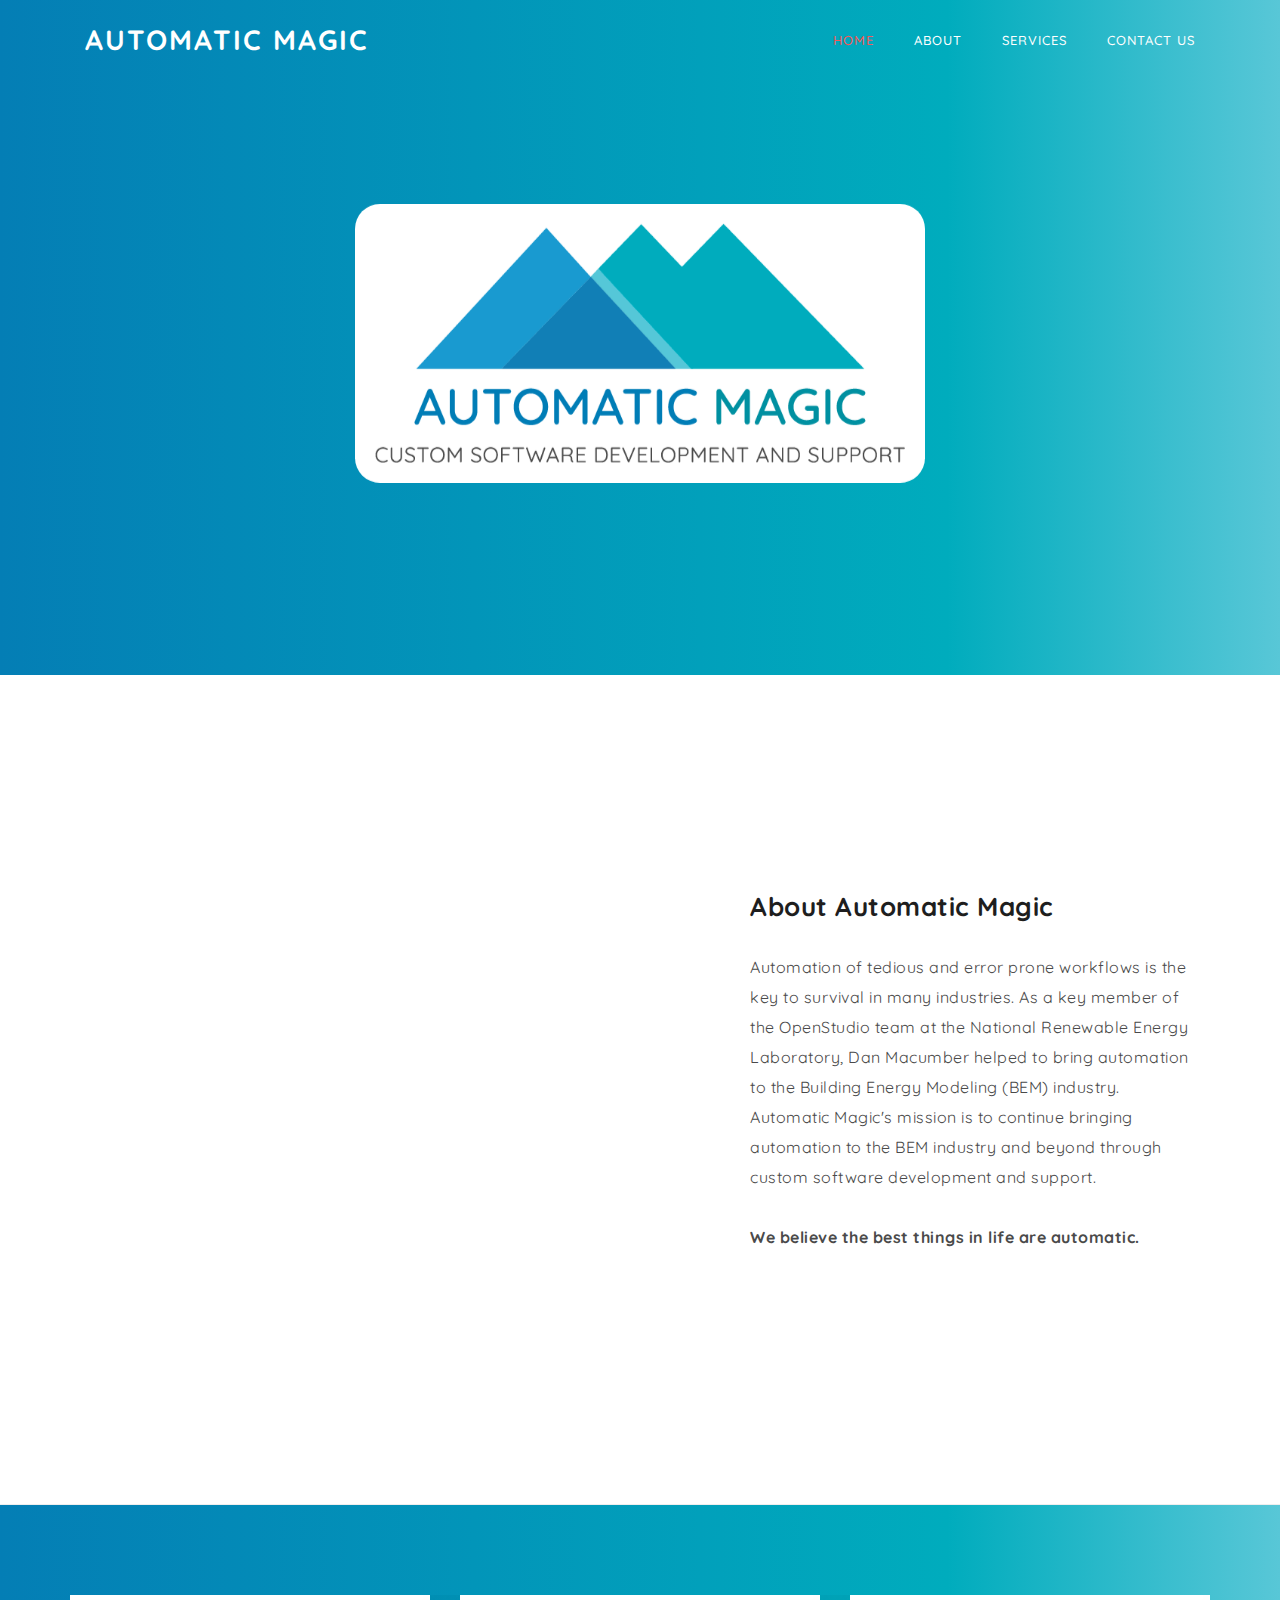
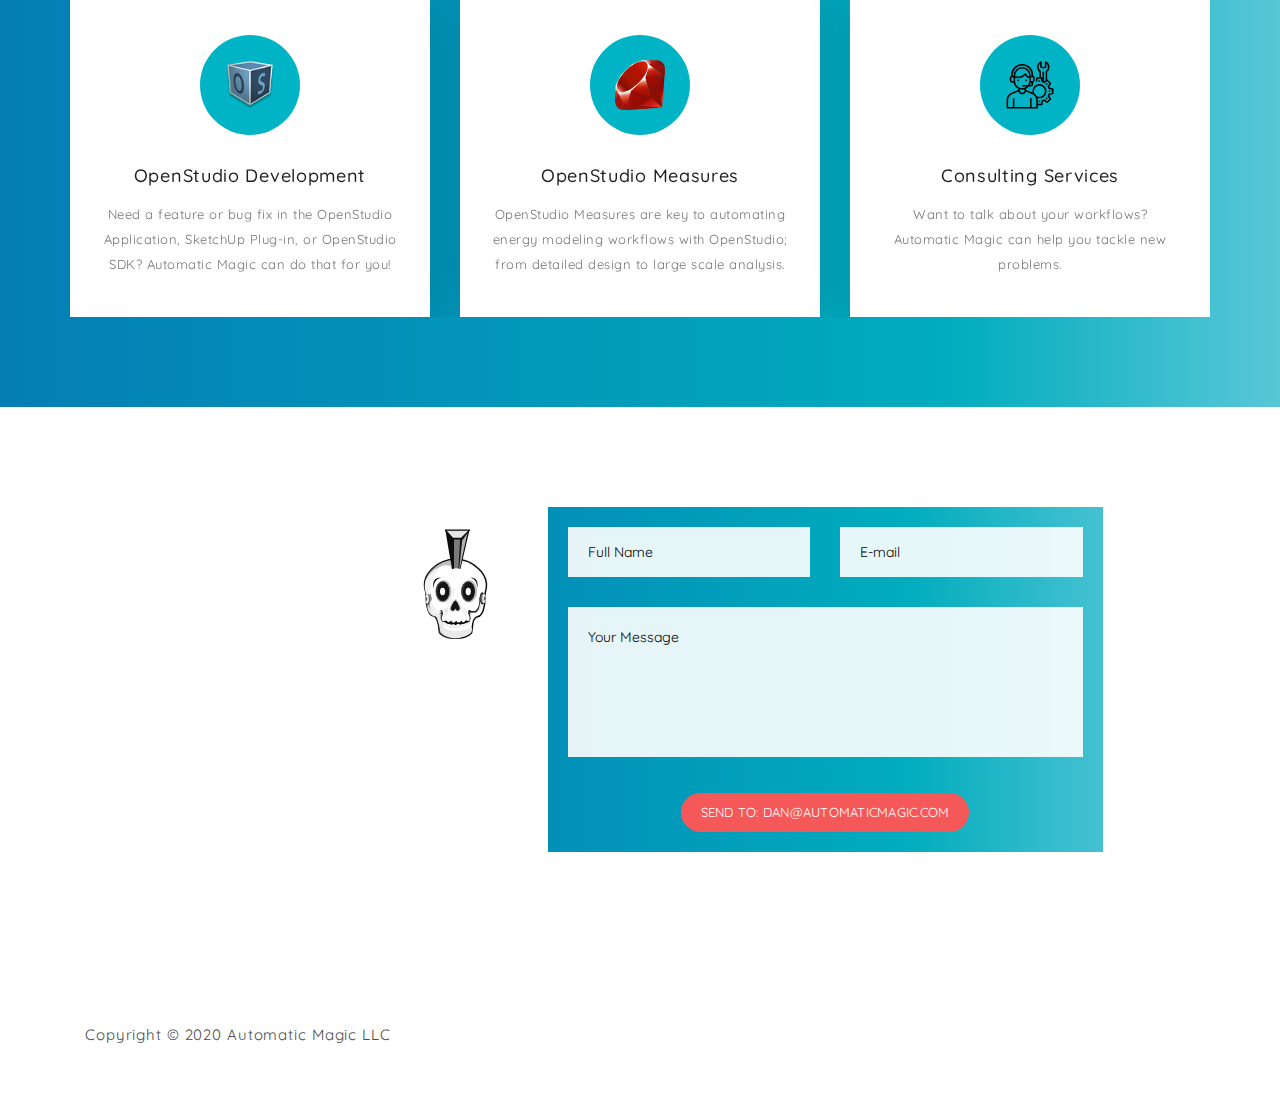
<file: index.html>
<!DOCTYPE html>
<html lang="en">

  <head>
      
    <!-- Global site tag (gtag.js) - Google Analytics -->
    <script async src="https://www.googletagmanager.com/gtag/js?id=UA-146918630-1"></script>
    <script>
      window.dataLayer = window.dataLayer || [];
      function gtag(){dataLayer.push(arguments);}
      gtag('js', new Date());

      gtag('config', 'UA-146918630-1');
    </script>

    <meta charset="utf-8">
    <meta name="viewport" content="width=device-width, initial-scale=1, shrink-to-fit=no">
    <meta name="description" content="">
    <meta name="author" content="Template Mo">
    <meta http-equiv="Content-Security-Policy" content="upgrade-insecure-requests">
    <link href="https://fonts.googleapis.com/css?family=Quicksand:100,300,400,500,700,900" rel="stylesheet">
    <link rel="icon" href="favicon.ico">

    <title>Automatic Magic</title>
<!--

ART FACTORY

https://templatemo.com/tm-537-art-factory

-->
    <!-- Additional CSS Files -->
    <link rel="stylesheet" type="text/css" href="assets/css/bootstrap.min.css">
    <link rel="stylesheet" type="text/css" href="assets/css/font-awesome.css">
    <link rel="stylesheet" type="text/css" href="assets/css/templatemo-art-factory.css">
    <link rel="stylesheet" type="text/css" href="assets/css/owl-carousel.css">

    </head>
    
    <body>
    
    <!-- ***** Preloader Start ***** -->
    <div id="preloader">
        <div class="jumper">
            <div></div>
            <div></div>
            <div></div>
        </div>
    </div>  
    <!-- ***** Preloader End ***** -->
    
    
    <!-- ***** Header Area Start ***** -->
    <header class="header-area header-sticky">
        <div class="container">
            <div class="row">
                <div class="col-12">
                    <nav class="main-nav">
                        <!-- ***** Logo Start ***** -->
                        <a href="#" class="logo">Automatic Magic</a>
                        <!-- ***** Logo End ***** -->
                        <!-- ***** Menu Start ***** -->
                        <ul class="nav">
                            <li class="scroll-to-section"><a href="#welcome" class="active">Home</a></li>
                            <li class="scroll-to-section"><a href="#about">About</a></li>
                            <li class="scroll-to-section"><a href="#services">Services</a></li>
                            <li class="scroll-to-section"><a href="#contact-us">Contact Us</a></li>
                        </ul>
                        <!-- ***** Menu End ***** -->
                    </nav>
                </div>
            </div>
        </div>
    </header>
    <!-- ***** Header Area End ***** -->


    <!-- ***** Welcome Area Start ***** -->
    <div class="welcome-area" id="welcome">
        <!-- ***** Header Text Start ***** -->
        <div class="header-text">
            <div class="container">
                <div class="row justify-content-center">
                    <div class="col-lg-6 col-md-6 col-10" data-scroll-reveal="enter right move 200px over 0.6s after 0.4s" style="background-color:#fff;padding:20px;border-radius:25px;display:flex;justify-content:center">
                        <img src="assets/images/AM-teal.png" class="rounded img-fluid d-block mx-auto" alt="Automatic Magic Logo" >
                    </div>
                </div>
            </div>
        </div>
        <!-- ***** Header Text End ***** -->
    </div>
    <!-- ***** Welcome Area End ***** -->


    <!-- ***** Features Big Item Start ***** -->
    <section class="section" id="about">
        <div class="container">
            <div class="row">
                <div class="col-lg-7 col-md-12 col-sm-12" data-scroll-reveal="enter left move 30px over 0.6s after 0.4s">
                    <img src="assets/images/tealArtboard 1.png" class="rounded img-fluid d-block mx-auto" alt="App" style="width:80%">
                </div>
                <div class="right-text col-lg-5 col-md-12 col-sm-12 mobile-top-fix">
                    <div class="left-heading">
                        <h5>About Automatic Magic</h5>
                    </div>
                    <div class="left-text">
                        <p>Automation of tedious and error prone workflows is the key to survival in many industries.  As a key member of the OpenStudio team at the National Renewable Energy Laboratory, Dan Macumber helped to bring automation to the Building Energy Modeling (BEM) industry.  Automatic Magic's mission is to continue bringing automation to the BEM industry and beyond through custom software development and support.<br><br>
                        <strong>We believe the best things in life are automatic.</strong></p>
                    </div>
                </div>
            </div>
        </div>
    </section>
    <!-- ***** Features Big Item End ***** -->

    <!-- ***** Features Small Start ***** -->
    <section class="section" id="services">
        <div class="container">
            <div class="row">
                <div class="owl-carousel owl-theme">
                    <div class="item service-item">
                        <div class="icon">
                            <i><img src="assets/images/os_64.png" style="filter: grayscale(0%)" alt=""></i>
                        </div>
                        <h5 class="service-title">OpenStudio Development</h5>
                        <p>Need a feature or bug fix in the OpenStudio Application, SketchUp Plug-in, or OpenStudio SDK? Automatic Magic can do that for you! </p>
                    </div>
                    <div class="item service-item">
                        <div class="icon">
                            <i><img src="assets/images/Ruby_logo.svg" style="filter: grayscale(0%)" alt=""></i>
                        </div>
                        <h5 class="service-title">OpenStudio Measures</h5>
                        <p>OpenStudio Measures are key to automating energy modeling workflows with OpenStudio; from detailed design to large scale analysis.</p>
                    </div>
                    <div class="item service-item">
                        <div class="icon">
                            <i><img src="assets/images/consulting.svg" alt=""></i>
                        </div>
                        <h5 class="service-title">Consulting Services</h5>
                        <p>Want to talk about your workflows? Automatic Magic can help you tackle new problems.</p>
                    </div>                    
                </div>
            </div>
        </div>
    </section>
    <!-- ***** Features Small End ***** -->

    <!-- ***** Contact Us Start ***** -->
    <section class="section" id="contact-us">
        <div class="container-fluid">
            <div class="row justify-content-center contact-form">
                <div class="col-lg-3 col-md-3 col-sm-6"></div>
                <div class="col-lg-2 col-md-2 col-sm-4">
                    <img src="assets/images/AM-skull.svg" class="rounded img-fluid d-block mx-auto" style="padding:20px;display:flex;justify-content:center" alt="App">
                </div>
                <!-- ***** Contact Form Start ***** -->
                <div class="col-lg-6 col-md-6 col-sm-12" style="background:rgb(4,126,181);background:linear-gradient(90deg, rgba(4,126,181,1) -40%, rgba(0,172,189,1) 64%, rgba(88,199,215,1) 110%);padding:20px">
                    <div>
                        <form id="contact" action="mailto:dan@automaticmagic.com" method="post" enctype="text/plain">
                          <div class="row">
                            <div class="col-md-6 col-sm-12">
                              <fieldset>
                                <input name="name" type="text" id="name" placeholder="Full Name" required="" class="contact-field">
                              </fieldset>
                            </div>
                            <div class="col-md-6 col-sm-12">
                              <fieldset>
                                <input name="email" type="text" id="email" placeholder="E-mail" required="" class="contact-field">
                              </fieldset>
                            </div>
                            <div class="col-lg-12">
                              <fieldset>
                                <textarea name="message" rows="6" id="message" placeholder="Your Message" required="" class="contact-field"></textarea>
                              </fieldset>
                            </div>
                            <div class="col-lg-12">
                              <fieldset>
                                <button type="submit" id="form-submit" class="main-button">Send To: dan@automaticmagic.com</button>
                              </fieldset>
                            </div>
                          </div>
                        </form>
                    </div>
                </div>
                <!-- ***** Contact Form End ***** -->
                <div class="col-lg-1 col-md-1 col-sm-2"></div>
            </div>
        </div>
    </section>
    <!-- ***** Contact Us End ***** -->

    
    <!-- ***** Footer Start ***** -->
    <footer>
        <div class="container">
            <div class="row">
                <div class="col-lg-7 col-md-12 col-sm-12">
                    <p class="copyright">Copyright &copy; 2020 Automatic Magic LLC</p>
                </div>
            </div>
        </div>
    </footer>
    
    <!-- jQuery -->
    <script src="assets/js/jquery-2.1.0.min.js"></script>

    <!-- Bootstrap -->
    <script src="assets/js/popper.js"></script>
    <script src="assets/js/bootstrap.min.js"></script>

    <!-- Plugins -->
    <script src="assets/js/owl-carousel.js"></script>
    <script src="assets/js/scrollreveal.min.js"></script>
    <script src="assets/js/waypoints.min.js"></script>
    <script src="assets/js/jquery.counterup.min.js"></script>
    <script src="assets/js/imgfix.min.js"></script> 
    
    <!-- Global Init -->
    <script src="assets/js/custom.js"></script>

  </body>
</html>
</file>
<file: assets/css/owl-carousel.css>
/**
 * Owl Carousel v2.3.4
 * Copyright 2013-2018 David Deutsch
 * Licensed under: SEE LICENSE IN https://github.com/OwlCarousel2/OwlCarousel2/blob/master/LICENSE
 */
/*
 *  Owl Carousel - Core
 */
.owl-carousel {
  display: none;
  width: 100%;
  -webkit-tap-highlight-color: transparent;
  /* position relative and z-index fix webkit rendering fonts issue */
  position: relative;
  z-index: 1; }
  .owl-carousel .owl-stage {
    position: relative;
    -ms-touch-action: pan-Y;
    touch-action: manipulation;
    -moz-backface-visibility: hidden;
    /* fix firefox animation glitch */ }
  .owl-carousel .owl-stage:after {
    content: ".";
    display: block;
    clear: both;
    visibility: hidden;
    line-height: 0;
    height: 0; }
  .owl-carousel .owl-stage-outer {
    position: relative;
    overflow: hidden;
    /* fix for flashing background */
    -webkit-transform: translate3d(0px, 0px, 0px); }
  .owl-carousel .owl-wrapper,
  .owl-carousel .owl-item {
    -webkit-backface-visibility: hidden;
    -moz-backface-visibility: hidden;
    -ms-backface-visibility: hidden;
    -webkit-transform: translate3d(0, 0, 0);
    -moz-transform: translate3d(0, 0, 0);
    -ms-transform: translate3d(0, 0, 0); }
  .owl-carousel .owl-item {
    position: relative;
    min-height: 1px;
    float: left;
    -webkit-backface-visibility: hidden;
    -webkit-tap-highlight-color: transparent;
    -webkit-touch-callout: none; }
  .owl-carousel .owl-item img {
    display: block;
    width: 100%; }
  .owl-carousel .owl-nav.disabled,
  .owl-carousel .owl-dots.disabled {
    display: none; }
  .owl-carousel .owl-nav .owl-prev,
  .owl-carousel .owl-nav .owl-next,
  .owl-carousel .owl-dot {
    cursor: pointer;
    -webkit-user-select: none;
    -khtml-user-select: none;
    -moz-user-select: none;
    -ms-user-select: none;
    user-select: none; }
  .owl-carousel .owl-nav button.owl-prev,
  .owl-carousel .owl-nav button.owl-next,
  .owl-carousel button.owl-dot {
    background: none;
    color: inherit;
    border: none;
    padding: 0 !important;
    font: inherit; }
  .owl-carousel.owl-loaded {
    display: block; }
  .owl-carousel.owl-loading {
    opacity: 0;
    display: block; }
  .owl-carousel.owl-hidden {
    opacity: 0; }
  .owl-carousel.owl-refresh .owl-item {
    visibility: hidden; }
  .owl-carousel.owl-drag .owl-item {
    -ms-touch-action: pan-y;
        touch-action: pan-y;
    -webkit-user-select: none;
    -moz-user-select: none;
    -ms-user-select: none;
    user-select: none; }
  .owl-carousel.owl-grab {
    cursor: move;
    cursor: grab; }
  .owl-carousel.owl-rtl {
    direction: rtl; }
  .owl-carousel.owl-rtl .owl-item {
    float: right; }

/* No Js */
.no-js .owl-carousel {
  display: block; }

/*
 *  Owl Carousel - Animate Plugin
 */
.owl-carousel .animated {
  animation-duration: 1000ms;
  animation-fill-mode: both; }

.owl-carousel .owl-animated-in {
  z-index: 0; }

.owl-carousel .owl-animated-out {
  z-index: 1; }

.owl-carousel .fadeOut {
  animation-name: fadeOut; }

@keyframes fadeOut {
  0% {
    opacity: 1; }
  100% {
    opacity: 0; } }

/*
 * 	Owl Carousel - Auto Height Plugin
 */
.owl-height {
  transition: height 500ms ease-in-out; }

/*
 * 	Owl Carousel - Lazy Load Plugin
 */
.owl-carousel .owl-item {
  /**
			This is introduced due to a bug in IE11 where lazy loading combined with autoheight plugin causes a wrong
			calculation of the height of the owl-item that breaks page layouts
		 */ }
  .owl-carousel .owl-item .owl-lazy {
    opacity: 0;
    transition: opacity 400ms ease; }
  .owl-carousel .owl-item .owl-lazy[src^=""], .owl-carousel .owl-item .owl-lazy:not([src]) {
    max-height: 0; }
  .owl-carousel .owl-item img.owl-lazy {
    transform-style: preserve-3d; }

/*
 * 	Owl Carousel - Video Plugin
 */
.owl-carousel .owl-video-wrapper {
  position: relative;
  height: 100%;
  background: #000; }

.owl-carousel .owl-video-play-icon {
  position: absolute;
  height: 80px;
  width: 80px;
  left: 50%;
  top: 50%;
  margin-left: -40px;
  margin-top: -40px;
  background: url("owl.video.play.png") no-repeat;
  cursor: pointer;
  z-index: 1;
  -webkit-backface-visibility: hidden;
  transition: transform 100ms ease; }

.owl-carousel .owl-video-play-icon:hover {
  -ms-transform: scale(1.3, 1.3);
      transform: scale(1.3, 1.3); }

.owl-carousel .owl-video-playing .owl-video-tn,
.owl-carousel .owl-video-playing .owl-video-play-icon {
  display: none; }

.owl-carousel .owl-video-tn {
  opacity: 0;
  height: 100%;
  background-position: center center;
  background-repeat: no-repeat;
  background-size: contain;
  transition: opacity 400ms ease; }

.owl-carousel .owl-video-frame {
  position: relative;
  z-index: 1;
  height: 100%;
  width: 100%; }
</file>
<file: assets/css/templatemo-art-factory.css>
/*

ART FACTORY

https://templatemo.com/tm-537-art-factory

*/

/* 
---------------------------------------------
Table of contents
---------------------------------------------
01. font & reset css
02. reset
03. global styles
04. header
05. welcome
06. features
07. team
08. pricing
09. blog
10. contact
11. footer
12. preloader

--------------------------------------------- 
*/

/* 
---------------------------------------------
font & reset css
--------------------------------------------- 
*/
@import url("https://fonts.googleapis.com/css?family=Quicksand:100,300,400,500,700,900");
/* 
---------------------------------------------
reset
--------------------------------------------- 
*/
html,
body,
div,
span,
applet,
object,
iframe,
h1,
h2,
h3,
h4,
h5,
h6,
p,
blockquote,
div pre,
a,
abbr,
acronym,
address,
big,
cite,
code,
del,
dfn,
em,
font,
img,
ins,
kbd,
q,
s,
samp,
small,
strike,
strong,
sub,
sup,
tt,
var,
b,
u,
i,
center,
dl,
dt,
dd,
ol,
ul,
li,
figure,
header,
nav,
section,
article,
aside,
footer,
figcaption {
  margin: 0;
  padding: 0;
  border: 0;
  outline: 0;
}

.clearfix:after {
  content: ".";
  display: block;
  clear: both;
  visibility: hidden;
  line-height: 0;
  height: 0;
}

.clearfix {
  display: inline-block;
}

html[xmlns] .clearfix {
  display: block;
}

* html .clearfix {
  height: 1%;
}

ul,
li {
  padding: 0;
  margin: 0;
  list-style: none;
}

header,
nav,
section,
article,
aside,
footer,
hgroup {
  display: block;
}

* {
  box-sizing: border-box;
}

html,
body {
  font-family: "Quicksand", sans-serif;
  font-weight: 400;
  background-color: #fff;
  font-size: 16px;
  -ms-text-size-adjust: 100%;
  -webkit-font-smoothing: antialiased;
  -moz-osx-font-smoothing: grayscale;
}

a {
  text-decoration: none !important;
}

h1,
h2,
h3,
h4,
h5,
h6 {
  margin-top: 0px;
  margin-bottom: 0px;
}

ul {
  margin-bottom: 0px;
}

p {
  font-size: 15px;
  line-height: 25px;
  color: #4a4a4a;
}

/* 
---------------------------------------------
global styles
--------------------------------------------- 
*/
html,
body {
  background: #fff;
  font-family: "Quicksand", sans-serif;
}

::selection {
  background: #ff589e;
  color: #fff;
}

::-moz-selection {
  background: #ff589e;
  color: #fff;
}

@media (max-width: 991px) {
  /*
  html,
  body {
    overflow-x: hidden;
  }
  .mobile-top-fix {
    margin-top: 30px;
    margin-bottom: 0px;
  }
  .mobile-bottom-fix {
    margin-bottom: 30px;
  }
  .mobile-bottom-fix-big {
    margin-bottom: 60px;
  }
  */
}

a.main-button-slider {
  font-size: 13px;
  border-radius: 20px;
  padding: 12px 20px;
  background-color: #f55858;
  text-transform: uppercase;
  color: #fff;
  letter-spacing: 0.25px;
  -webkit-transition: all 0.3s ease 0s;
  -moz-transition: all 0.3s ease 0s;
  -o-transition: all 0.3s ease 0s;
  transition: all 0.3s ease 0s;
}

a.main-button-slider:hover {
  background-color: #0088e8;
}

a.main-button {
  font-size: 13px;
  border-radius: 20px;
  padding: 12px 20px;
  background-color: #00b4c6;
  text-transform: uppercase;
  color: #fff;
  letter-spacing: 0.25px;
  -webkit-transition: all 0.3s ease 0s;
  -moz-transition: all 0.3s ease 0s;
  -o-transition: all 0.3s ease 0s;
  transition: all 0.3s ease 0s;
}

a.main-button:hover {
  background-color: #0088e8;
}

button.main-button {
  outline: none;
  border: none;
  cursor: pointer;
  font-size: 13px;
  border-radius: 20px;
  padding: 10px 20px;
  background-color: #f55858;
  text-transform: uppercase;
  color: #fff;
  letter-spacing: 0.25px;
  -webkit-transition: all 0.3s ease 0s;
  -moz-transition: all 0.3s ease 0s;
  -o-transition: all 0.3s ease 0s;
  transition: all 0.3s ease 0s;
}

button.main-button:hover {
  background-color: #0088e8;
}

.section-heading h2 {
  text-align: center;
  font-size: 48px;
  font-weight: 300;
  color: #232323;
  margin-bottom: 20px;
}

.section-heading p {
  font-size: 17px;
  color: #777;
  text-align: center;
}

/* 
---------------------------------------------
header
--------------------------------------------- 
*/

.background-header {
  background-color: #fff;
  height: 80px !important;
  position: fixed !important;
  top: 0px;
  left: 0px;
  right: 0px;
  box-shadow: 0px 0px 10px rgba(0, 0, 0, 0.15) !important;
}

.background-header .logo,
.background-header .main-nav .nav li a {
  color: #1e1e1e !important;
}

.background-header .main-nav .nav > li:hover > a {
  color: #f55858 !important;
}

.background-header .main-nav .nav > li > ul > li:hover > a {
  color: #f55858 !important;
}

.background-header .nav li a.active {
  color: #f55858 !important;
}

.header-area {
  position: absolute;
  top: 0px;
  left: 0px;
  right: 0px;
  z-index: 100;
  height: 100px;
  -webkit-transition: all 0.5s ease 0s;
  -moz-transition: all 0.5s ease 0s;
  -o-transition: all 0.5s ease 0s;
  transition: all 0.5s ease 0s;
/*  
  background: rgb(200,0,0);
*/
  background: rgb(4,126,181);
  background: linear-gradient(90deg, rgba(4,126,181,1) 0%, rgba(0,172,189,1) 74%, rgba(88,199,215,1) 100%);
}

.header-area .main-nav {
  min-height: 80px;
  background: transparent;
}

.header-area .main-nav .logo {
  line-height: 80px;
  color: #fff;
  font-size: 28px;
  font-weight: 700;
  text-transform: uppercase;
  letter-spacing: 2px;
  float: left;
  -webkit-transition: all 0.3s ease 0s;
  -moz-transition: all 0.3s ease 0s;
  -o-transition: all 0.3s ease 0s;
  transition: all 0.3s ease 0s;
}

.header-area .main-nav .nav {
  float: right;
  margin-top: 27px;
  margin-left: 20px;
  margin-right: 0px;
  -webkit-transition: all 0.3s ease 0s;
  -moz-transition: all 0.3s ease 0s;
  -o-transition: all 0.3s ease 0s;
  transition: all 0.3s ease 0s;
  position: relative;
  z-index: 999;
}

.header-area .main-nav .nav li {
  padding-left: 20px;
  padding-right: 20px;
}

.header-area .main-nav .nav li:last-child {
  padding-right: 0px;
}

.header-area .main-nav .nav li a {
  display: block;
  font-weight: 500;
  font-size: 13px;
  color: #fff;
  text-transform: uppercase;
  -webkit-transition: all 0.3s ease 0s;
  -moz-transition: all 0.3s ease 0s;
  -o-transition: all 0.3s ease 0s;
  transition: all 0.3s ease 0s;
  height: 40px;
  line-height: 40px;
  border: transparent;
  letter-spacing: 1px;
}

.header-area .main-nav .nav li:hover a {
  color: #f55858;
}

.header-area .main-nav .nav li.submenu {
  position: relative;
  padding-right: 35px;
}

.header-area .main-nav .nav li.submenu:after {
  font-family: FontAwesome;
  content: "\f107";
  font-size: 12px;
  color: #fff;
  position: absolute;
  right: 18px;
  top: 12px;
}

.header-area.background-header .main-nav .nav li.submenu:after {
  color: #000;
}

.header-area .main-nav .nav li.submenu ul {
  position: absolute;
  width: 200px;
  box-shadow: 0 2px 28px 0 rgba(0, 0, 0, 0.06);
  overflow: hidden;
  top: 40px;
  opacity: 0;
  transform: translateY(-2em);
  visibility: hidden;
  z-index: -1;
  transition: all 0.3s ease-in-out 0s, visibility 0s linear 0.3s,
    z-index 0s linear 0.01s;
}

.header-area .main-nav .nav li.submenu ul li {
  margin-left: 0px;
  padding-left: 0px;
  padding-right: 0px;
}

.header-area .main-nav .nav li.submenu ul li a {
  display: block;
  background: #fff;
  color: #3b566e;
  padding-left: 20px;
  height: 40px;
  line-height: 40px;
  -webkit-transition: all 0.3s ease 0s;
  -moz-transition: all 0.3s ease 0s;
  -o-transition: all 0.3s ease 0s;
  transition: all 0.3s ease 0s;
  position: relative;
  font-size: 13px;
  border-bottom: 1px solid #f5f5f5;
}

.header-area .main-nav .nav li.submenu ul li a:before {
  content: "";
  position: absolute;
  width: 0px;
  height: 40px;
  left: 0px;
  top: 0px;
  bottom: 0px;
  -webkit-transition: all 0.3s ease 0s;
  -moz-transition: all 0.3s ease 0s;
  -o-transition: all 0.3s ease 0s;
  transition: all 0.3s ease 0s;
  background: #f55858;
}

.header-area .main-nav .nav li.submenu ul li a:hover {
  background: #fff;
  color: #f55858;
  padding-left: 25px;
}

.header-area .main-nav .nav li.submenu ul li a:hover:before {
  width: 3px;
}

.header-area .main-nav .nav li.submenu:hover ul {
  visibility: visible;
  opacity: 1;
  z-index: 1;
  transform: translateY(0%);
  transition-delay: 0s, 0s, 0.3s;
}

.header-area .main-nav .menu-trigger {
  cursor: pointer;
  display: block;
  position: absolute;
  top: 23px;
  width: 32px;
  height: 40px;
  text-indent: -9999em;
  z-index: 99;
  right: 40px;
  display: none;
}

.header-area .main-nav .menu-trigger span,
.header-area .main-nav .menu-trigger span:before,
.header-area .main-nav .menu-trigger span:after {
  -moz-transition: all 0.4s;
  -o-transition: all 0.4s;
  -webkit-transition: all 0.4s;
  transition: all 0.4s;
  background-color: #fff;
  display: block;
  position: absolute;
  width: 30px;
  height: 2px;
  left: 0;
}

.background-header .main-nav .menu-trigger span,
.background-header .main-nav .menu-trigger span:before,
.background-header .main-nav .menu-trigger span:after {
  background-color: #1e1e1e;
}

.header-area .main-nav .menu-trigger span:before,
.header-area .main-nav .menu-trigger span:after {
  -moz-transition: all 0.4s;
  -o-transition: all 0.4s;
  -webkit-transition: all 0.4s;
  transition: all 0.4s;
  background-color: #fff;
  display: block;
  position: absolute;
  width: 30px;
  height: 2px;
  left: 0;
  width: 75%;
}

.background-header .main-nav .menu-trigger span:before,
.background-header .main-nav .menu-trigger span:after {
  background-color: #1e1e1e;
}

.header-area .main-nav .menu-trigger span:before,
.header-area .main-nav .menu-trigger span:after {
  content: "";
}

.header-area .main-nav .menu-trigger span {
  top: 16px;
}

.header-area .main-nav .menu-trigger span:before {
  -moz-transform-origin: 33% 100%;
  -ms-transform-origin: 33% 100%;
  -webkit-transform-origin: 33% 100%;
  transform-origin: 33% 100%;
  top: -10px;
  z-index: 10;
}

.header-area .main-nav .menu-trigger span:after {
  -moz-transform-origin: 33% 0;
  -ms-transform-origin: 33% 0;
  -webkit-transform-origin: 33% 0;
  transform-origin: 33% 0;
  top: 10px;
}

.header-area .main-nav .menu-trigger.active span,
.header-area .main-nav .menu-trigger.active span:before,
.header-area .main-nav .menu-trigger.active span:after {
  background-color: transparent;
  width: 100%;
}

.header-area .main-nav .menu-trigger.active span:before {
  -moz-transform: translateY(6px) translateX(1px) rotate(45deg);
  -ms-transform: translateY(6px) translateX(1px) rotate(45deg);
  -webkit-transform: translateY(6px) translateX(1px) rotate(45deg);
  transform: translateY(6px) translateX(1px) rotate(45deg);
  background-color: #fff;
}

.background-header .main-nav .menu-trigger.active span:before {
  background-color: #1e1e1e;
}

.header-area .main-nav .menu-trigger.active span:after {
  -moz-transform: translateY(-6px) translateX(1px) rotate(-45deg);
  -ms-transform: translateY(-6px) translateX(1px) rotate(-45deg);
  -webkit-transform: translateY(-6px) translateX(1px) rotate(-45deg);
  transform: translateY(-6px) translateX(1px) rotate(-45deg);
  background-color: #fff;
}

.background-header .main-nav .menu-trigger.active span:after {
  background-color: #1e1e1e;
}

.header-area.header-sticky {
  min-height: 80px;
}

.header-area.header-sticky .nav {
  margin-top: 20px !important;
}

.header-area.header-sticky .nav li a.active {
  color: #f55858;
}

@media (max-width: 1200px) {
  .header-area .main-nav .nav li {
    padding-left: 12px;
    padding-right: 12px;
  }
  .header-area .main-nav:before {
    display: none;
  }
}

@media (max-width: 991px) {
  /*
  .header-area {
    padding: 0px 15px;
    height: 80px;
    box-shadow: none;
    text-align: center;
  }
  .header-area .container {
    padding: 0px;
  }
  .header-area .logo {
    margin-left: 30px;
  }
  .header-area .menu-trigger {
    display: block !important;
  }
  .header-area .main-nav {
    overflow: hidden;
  }
  .header-area .main-nav .nav {
    float: none;
    width: 100%;
    margin-top: 80px !important;
    display: none;
    -webkit-transition: all 0s ease 0s;
    -moz-transition: all 0s ease 0s;
    -o-transition: all 0s ease 0s;
    transition: all 0s ease 0s;
    margin-left: 0px;
  }
  .header-area .main-nav .nav li:first-child {
    border-top: 1px solid #eee;
  }
  .header-area .main-nav .nav li {
    width: 100%;
    background: #fff;
    border-bottom: 1px solid #eee;
    padding-left: 0px !important;
    padding-right: 0px !important;
  }
  .header-area .main-nav .nav li a {
    height: 50px !important;
    line-height: 50px !important;
    padding: 0px !important;
    border: none !important;
    background: #fff !important;
    color: #3b566e !important;
  }
  .header-area .main-nav .nav li a:hover {
    background: #eee !important;
  }
  .header-area .main-nav .nav > li > a:hover,
  .header-area .main-nav .nav .submenu > ul > li > a:hover {
    color: #f55858;
  }
  .header-area .main-nav .nav li.submenu ul {
    position: relative;
    visibility: inherit;
    opacity: 1;
    z-index: 1;
    transform: translateY(0%);
    transition-delay: 0s, 0s, 0.3s;
    top: 0px;
    width: 100%;
    box-shadow: none;
    height: 0px;
  }
  .header-area .main-nav .nav li.submenu ul li a {
    font-size: 12px;
    font-weight: 400;
  }
  .header-area .main-nav .nav li.submenu ul li a:hover:before {
    width: 0px;
  }
  .header-area .main-nav .nav li.submenu ul.active {
    height: auto !important;
  }
  .header-area .main-nav .nav li.submenu:after {
    color: #3b566e;
    right: 25px;
    font-size: 14px;
    top: 15px;
  }
  .header-area .main-nav .nav li.submenu:hover ul,
  .header-area .main-nav .nav li.submenu:focus ul {
    height: 0px;
  }
  */
}

@media (min-width: 992px) {
  .header-area .main-nav .nav {
    display: flex !important;
  }
}

/* 
---------------------------------------------
welcome
--------------------------------------------- 
*/
#welcome {
  overflow: hidden;
  position: relative;
  display: flex;
  align-items: center;
  justify-content: center;
  background-repeat: no-repeat;
  background: rgb(4,126,181);
  background: linear-gradient(90deg, rgba(4,126,181,1) 0%, rgba(0,172,189,1) 74%, rgba(88,199,215,1) 100%);
/*
TRY IT ... with or without CENTER CENTER
  background-position: center center; 
*/
  background-size: cover;
  width: 100%;
  height: 75vh;
  margin-top: 0px;
}

.welcome-area .header-text {
  position: absolute;
  top: 55%;
  transform: translateY(-60%);
  text-align: left;
  width: 100%;
}

.welcome-area .header-text .left-text {
  align-self: center;
}

.welcome-area .header-text h1 {
  font-weight: 400;
  font-size: 64px;
  line-height: 80px;
  letter-spacing: 1.4px;
  margin-bottom: 30px;
  color: #fff;
}

.welcome-area .header-text p {
  font-weight: 300;
  font-size: 17px;
  color: #fff;
  line-height: 30px;
  letter-spacing: 0.25px;
  margin-bottom: 40px;
  position: relative;
}

@media (max-width: 991px) {
  .welcome-area .header-text {
    /*
    top: 55% !important;
    transform: perspective(1px) translateY(-60%) !important;
    */
  }
  .welcome-area .header-text h1 {
    font-size: 36px;
    line-height: 50px;
    color: #fff;
    margin-bottom: 15px;
  }
  .welcome-area .header-text h1 span {
    color: #fff;
  }
  .welcome-area .header-text p {
    color: #fff;
    margin-bottom: 30px;
  }
}

@media (max-width: 820px) {
  .welcome-area .header-text {
    top: 55% !important;
    transform: perspective(1px) translateY(-60%) !important;
  }
  .welcome-area .header-text h1 {
    font-size: 36px;
    line-height: 50px;
    margin-bottom: 15px;
  }
  .welcome-area .header-text p {
    margin-bottom: 30px;
  }
}

@media (max-width: 765px) {
  .welcome-area {
    margin-bottom: 100px;
  }
  .welcome-area .header-text {
    top: 55% !important;
    transform: perspective(1px) translateY(-50%) !important;
    text-align: center;
  }
  .welcome-area .header-text .buttons {
    display: none;
  }
  .welcome-area .header-text h1 {
    font-weight: 600;
    font-size: 24px !important;
    line-height: 30px !important;
    margin-bottom: 20px !important;
  }
  .welcome-area .header-text h1 span {
    color: #fff;
  }
  .welcome-area .header-text p {
    text-align: center;
    color: #fff;
    font-size: 14px;
    line-height: 22px;
    margin-bottom: 40px;
  }
  .welcome-area .header-text img {
    width: 80%;
    margin-top: 20px;
  }
}

/*
---------------------------------------------
about
---------------------------------------------
*/

#about {
  padding: 120px 0px;
  border-bottom: 1px solid #eee;
}

@media (max-width: 765px) {
  #about {
    padding: 20px 0px 120px 0px;
  }
}

#about .right-text {
  align-self: center;
}

#about .right-text p {
  margin-bottom: 40px;
}

#about2 {
  padding: 120px 0px;
}

#about2 .right-image {
  align-self: center;
}

#about h5,
#about2 h5 {
  font-size: 26px;
  font-weight: 700;
  color: #1e1e1e;
  line-height: 40px;
  margin-bottom: 25px;
  letter-spacing: 0.5px;
}

#about p,
#about2 p {
  margin-bottom: 30px;
  font-size: 16px;
  line-height: 30px;
  letter-spacing: 0.5px;
}

#about2 ul li img {
  display: inline;
  float: left;
}

#about2 ul li .text {
  margin-left: 80px;
}

#about2 ul li .text h6 {
  padding-top: 12px;
  font-size: 21px;
  font-weight: 500;
  color: #1e1e1e;
  margin-bottom: 20px;
}

/* 
---------------------------------------------
services
--------------------------------------------- 
*/
#services {
  position: relative;
  padding: 10vh 20px 10vh 20px;
/*  
  background: rgb(0,200,0);
*/
  background: rgb(4,126,181);
  background: linear-gradient(90deg, rgba(4,126,181,1) 0%, rgba(0,172,189,1) 74%, rgba(88,199,215,1) 100%);
}

.service-item {
  cursor: pointer;
  display: block;
  background: #ffffff;
  box-shadow: 0 2px 48px 0 rgba(0, 0, 0, 0.1);
  padding: 40px 30px;
  text-align: center;
  -webkit-transition: all 0.3s ease 0s;
  -moz-transition: all 0.3s ease 0s;
  -o-transition: all 0.3s ease 0s;
  transition: all 0.3s ease 0s;
  position: relative;
}

@media screen and (max-width: 920px) {
  .service-item {
    margin: 0px 30px !important;
  }
}

.service-item:hover .icon,
.service-item:hover a.main-button {
  background-color: #0088e8;
}

.service-item .icon {
  text-align: center;
  -webkit-transition: all 0.3s ease 0s;
  -moz-transition: all 0.3s ease 0s;
  -o-transition: all 0.3s ease 0s;
  transition: all 0.3s ease 0s;
  width: 100px;
  height: 100px;
  line-height: 100px;
  margin: auto;
  position: relative;
  margin-bottom: 30px;
  background: #00b4c6;
  -webkit-border-radius: 50%;
  -moz-border-radius: 50%;
  border-radius: 50%;
  position: relative;
}

.service-item .icon img {
  max-width: 50px;
  position: absolute;
  top: 50%;
  left: 50%;
  transform: translate(-50%, -50%);
}

.service-item .service-title {
  font-weight: 500;
  font-size: 18px;
  color: #1e1e1e;
  letter-spacing: 0.7px;
  margin-bottom: 15px;
  position: relative;
  z-index: 2;
}

.service-item p {
  font-weight: 400;
  font-size: 13px;
  color: #777;
  letter-spacing: 0.5px;
  line-height: 25px;
  position: relative;
  z-index: 2;
}

.service-item a.main-button {
  margin-top: 30px;
  display: inline-block;
}

.owl-carousel .owl-dots {
  margin-top: 60px;
  text-align: center;
  align-self: center;
}

.owl-carousel button.owl-dot span {
  border-radius: 50%;
  background-color: #fff;
  width: 5px;
  height: 5px;
  display: inline-block;
  margin: 0px 5px;
}

.owl-carousel button.active span {
  width: 8px;
  height: 8px;
  padding-top: 1.5px;
}

.owl-carousel {
  position: relative;
}

.owl-carousel .owl-nav button.owl-next span {
  top: 32%;
  border-radius: 50%;
  font-size: 36px;
  color: #fff;
  right: -80px;
  width: 60px;
  height: 60px;
  line-height: 60px;
  text-align: center;
  display: inline-block;
  background-color: rgba(250, 250, 250, 0.15);
  position: absolute;
}

.owl-carousel .owl-nav button.owl-prev span {
  top: 32%;
  border-radius: 50%;
  font-size: 36px;
  color: #fff;
  left: -80px;
  width: 60px;
  height: 60px;
  line-height: 60px;
  text-align: center;
  display: inline-block;
  background-color: rgba(250, 250, 250, 0.15);
  position: absolute;
}

@media screen and (max-width: 1320px) {
  .owl-carousel .owl-nav {
    display: none !important;
  }
}

/*
---------------------------------------------
accordions
---------------------------------------------
*/

#frequently-question {
  padding: 120px 0px;
}

#frequently-question .section-heading p {
  margin-bottom: 80px;
}

#frequently-question .left-text {
  align-self: center !important;
}

#frequently-question .left-text h5 {
  font-size: 26px;
  font-weight: 700;
  color: #1e1e1e;
  line-height: 40px;
  margin-bottom: 25px;
  letter-spacing: 0.5px;
}

#frequently-question .left-text p {
  margin-bottom: 30px;
  font-size: 16px;
  line-height: 30px;
  letter-spacing: 0.5px;
}

#frequently-question .left-text span {
  font-size: 16px;
  color: #4a4a4a;
  margin-bottom: 50px;
  display: block;
}

#frequently-question .left-text span a {
  font-weight: 500;
}

@media (max-width: 765px) {
  #frequently-question .left-text {
    margin-bottom: 60px;
  }
}

.accordions {
  background-color: #f7f7f7;
}
.accordion-head {
  padding: 20px;
  font-size: 20px;
  cursor: pointer;
  transition: color 200ms ease-in-out;
  border-bottom: 1px solid #fff;
}
@media screen and (min-width: 768px) {
  .accordion-head {
    padding: 1rem;
    font-size: 1.2rem;
  }
}
.accordion-head .icon {
  float: right;
  transition: transform 200ms ease-in-out;
}
.accordion-head.is-open {
  color: #0088e8;
  border-bottom: none;
}
.accordion-head.is-open .icon {
  transform: rotate(45deg);
}
.accordion-body {
  overflow: hidden;
  height: 0;
  transition: height 300ms ease-in-out;
  border-bottom: 1px solid #fff;
}
.accordion-body > .content {
  padding: 20px;
  padding-top: 0;
}

/* 
---------------------------------------------
contact
--------------------------------------------- 
*/

#contact-us .container-fluid {
  padding-right: 0px;
  padding-left: 0px;
  overflow-x: hidden;
}

#contact-us .col-lg-6 {
  padding-left: 0px;
  padding-right: 0px;
}

#contact-us h5 {
  font-weight: 500;
  font-size: 18px;
  color: #1e1e1e;
  letter-spacing: 0.25px;
  line-height: 26px;
}

.contact-text {
  font-weight: 400;
  font-size: 14px;
  /*
  color: #6f8ba4;
  */
  color: #000000;
  letter-spacing: 0.6px;
  line-height: 26px;
}

.contact-text p {
  margin-bottom: 28px;
}

.contact-field {
  background-color: rgba(255, 255, 255, 0.9);
}

.contact-form {
  padding: 100px;
  
  background: rgb(255,255,255);
/*
  background: rgb(4,126,181);
  background: linear-gradient(90deg, rgba(4,126,181,1) 0%, rgba(0,172,189,1) 74%, rgba(88,199,215,1) 100%);
*/
}

@media (max-width: 765px) {
  .contact-form {
    padding: 60px;
    margin-top: -7px;
  }
}

.contact-form input,
.contact-form textarea {
  /*
  color: #777;
  */
  color: #000000;  
  font-size: 14px;
  border: none;
  width: 100%;
  height: 50px;
  outline: none;
  padding-left: 20px;
  padding-right: 20px;
  border-radius: 0px;
  -webkit-appearance: none;
  -moz-appearance: none;
  appearance: none;
  margin-bottom: 30px;
}

.contact-form textarea {
  height: 150px;
  resize: none;
  padding: 20px;
}

.contact-form {
  text-align: center;
}

.contact-form ::-webkit-input-placeholder {
  /* Edge */
  /*
  color: #fff;
  */
  color: #000000;  
}

.contact-form :-ms-input-placeholder {
  /* Internet Explorer 10-11 */
  /*
  color: #fff;
  */
  color: #000000;  
}

.contact-form ::placeholder {
  /*
  color: #fff;
  */
  color: #000000;  
}

/* 
---------------------------------------------
footer
--------------------------------------------- 
*/
footer {
  background-color: #fff;
  padding: 60px 0px;
}

footer .social {
  overflow: hidden;
  text-align: right;
}

footer .social li {
  margin: 0px 5px;
  display: inline-block;
}

footer .social li a {
  color: #fff;
  text-align: center;
  background-color: #00b4c6;
  width: 40px;
  height: 40px;
  line-height: 40px;
  border-radius: 5px;
  display: inline-block;
  font-size: 16px;
  -webkit-transition: all 0.3s ease 0s;
  -moz-transition: all 0.3s ease 0s;
  -o-transition: all 0.3s ease 0s;
  transition: all 0.3s ease 0s;
}

footer .social li a:hover {
  background-color: #0088e8;
  color: #fff;
}

footer .copyright {
  margin-top: 10px;
  font-weight: 400;
  font-size: 15px;
  color: #4a4a4a;
  letter-spacing: 0.88px;
  text-transform: capitalize;
}

@media (max-width: 991px) {
  footer .copyright {
    text-align: center;
  }
  footer .social {
    text-align: center;
    margin-top: 15px;
  }
}

/* 
---------------------------------------------
preloader
--------------------------------------------- 
*/
#preloader {
  overflow: hidden;
  background-image: linear-gradient(145deg, #00b4c6 0%, #0088e8 100%);
  left: 0;
  right: 0;
  top: 0;
  bottom: 0;
  position: fixed;
  z-index: 9999;
  color: #fff;
}

#preloader .jumper {
  left: 0;
  top: 0;
  right: 0;
  bottom: 0;
  display: block;
  position: absolute;
  margin: auto;
  width: 50px;
  height: 50px;
}

#preloader .jumper > div {
  background-color: #fff;
  width: 10px;
  height: 10px;
  border-radius: 100%;
  -webkit-animation-fill-mode: both;
  animation-fill-mode: both;
  position: absolute;
  opacity: 0;
  width: 50px;
  height: 50px;
  -webkit-animation: jumper 1s 0s linear infinite;
  animation: jumper 1s 0s linear infinite;
}

#preloader .jumper > div:nth-child(2) {
  -webkit-animation-delay: 0.33333s;
  animation-delay: 0.33333s;
}

#preloader .jumper > div:nth-child(3) {
  -webkit-animation-delay: 0.66666s;
  animation-delay: 0.66666s;
}

@-webkit-keyframes jumper {
  0% {
    opacity: 0;
    -webkit-transform: scale(0);
    transform: scale(0);
  }
  5% {
    opacity: 1;
  }
  100% {
    -webkit-transform: scale(1);
    transform: scale(1);
    opacity: 0;
  }
}

@keyframes jumper {
  0% {
    opacity: 0;
    -webkit-transform: scale(0);
    transform: scale(0);
  }
  5% {
    opacity: 1;
  }
  100% {
    opacity: 0;
  }
}
</file>
